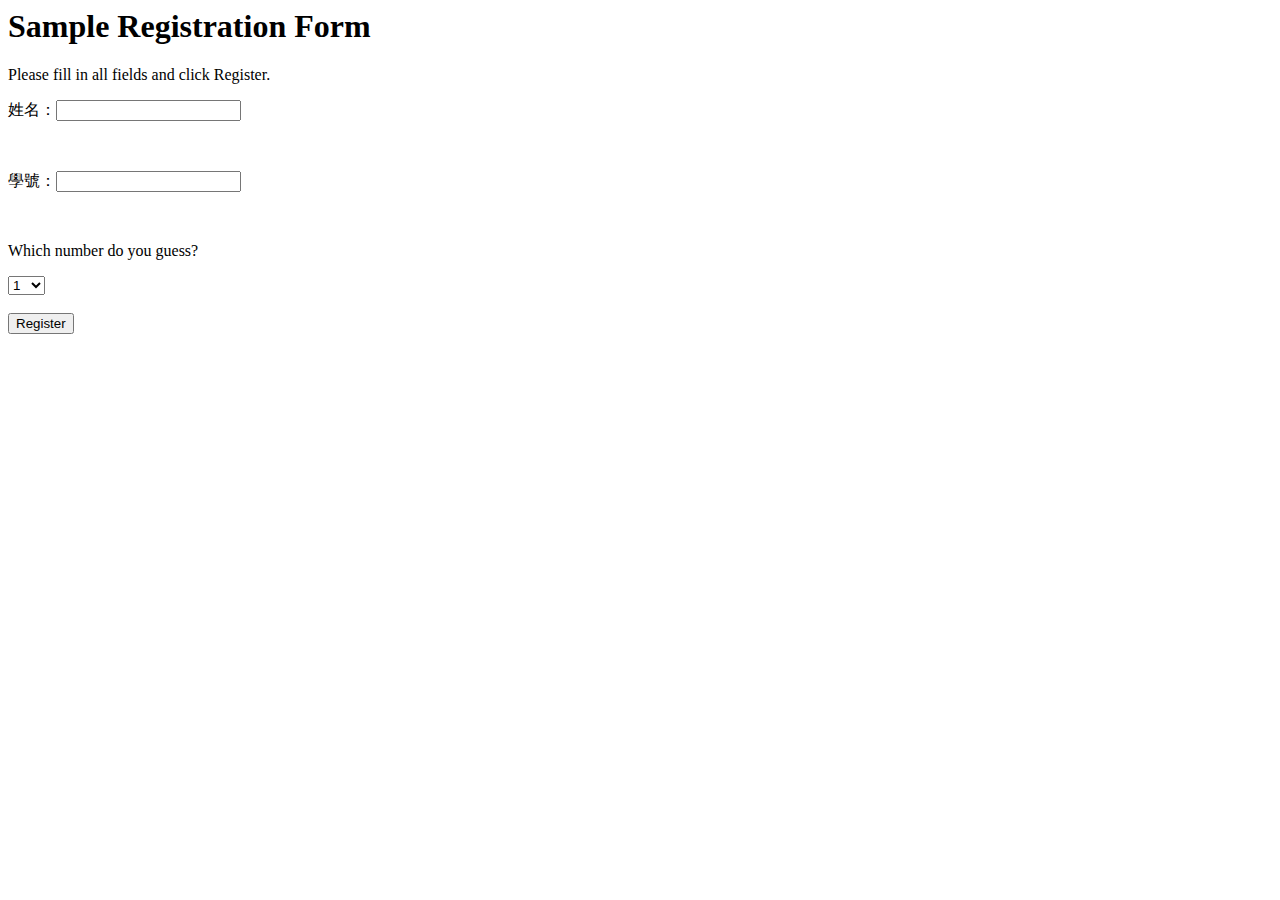
<file: sasuke 拷貝/2.html>
<html>
	<head>
		<meta charset="utf-8">
	</head>
	<body>
		<h1>Sample Registration Form</h1>

		<p>Please fill in all fields and click Register.</p>
		<form action="form.php" method = "post">
		<div>
			<p>姓名：<input type="text" name="username"/>
			</p>
			<br />
			<p>學號：<input type="text" name="usernumber"/>
			</p>
			<br />
			<p>Which number do you guess?</p>
			<select name="number">
				<option value="1">1</option>
				<option value="2">2</option>
				<option value="3">3</option>
				<option value="4">4</option>
				<option value="5">5</option>
				<option value="6">6</option>
				<option value="7">7</option>
				<option value="8">8</option>
				<option value="9">9</option>
				<option value="10">10</option>
				<option value="11">11</option>
				<option value="12">12</option>
			</select>
			<br />
			<br />
			<input type="submit" value="Register" />
		</div>
		</form>
	</body>
</html>
</file>
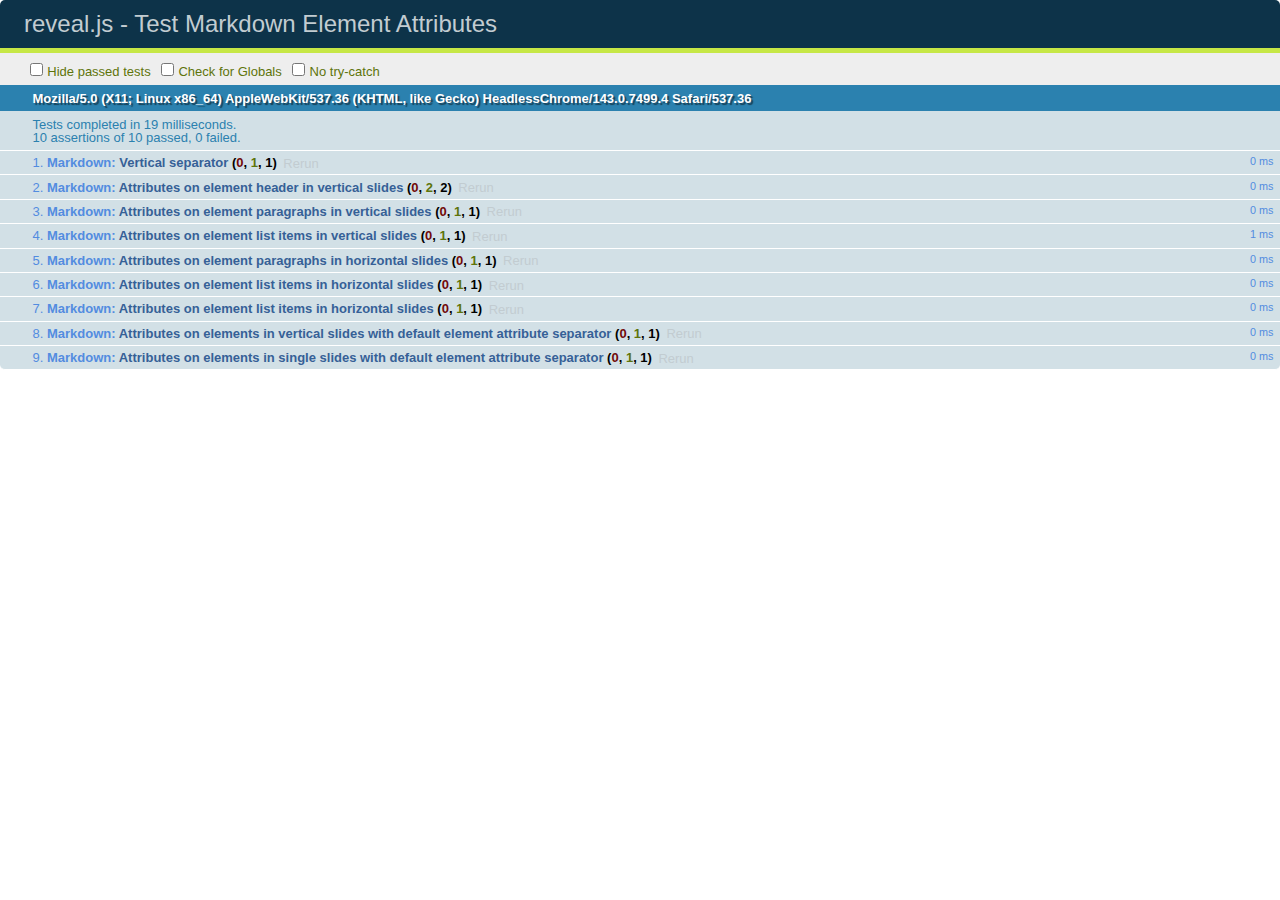
<file: reveal.js-master/test/test-markdown-element-attributes.html>
<!doctype html>
<html lang="en">

	<head>
		<meta charset="utf-8">

		<title>reveal.js - Test Markdown Element Attributes</title>

		<link rel="stylesheet" href="../css/reveal.css">
		<link rel="stylesheet" href="qunit-1.12.0.css">
	</head>

	<body style="overflow: auto;">

		<div id="qunit"></div>
		<div id="qunit-fixture"></div>

		<div class="reveal" style="display: none;">

			<div class="slides">

				<!-- <section data-markdown="example.md" data-separator="^\n\n\n" data-separator-vertical="^\n\n"></section> -->

				<!-- Slides are separated by newline + three dashes + newline, vertical slides identical but two dashes -->
				<section data-markdown data-separator="^\n---\n$" data-separator-vertical="^\n--\n$" data-element-attributes="{_\s*?([^}]+?)}">>
					<script type="text/template">
						## Slide 1.1
						<!-- {_class="fragment fade-out" data-fragment-index="1"} -->

						--

						## Slide 1.2
						<!-- {_class="fragment shrink"} -->

						Paragraph 1
						<!-- {_class="fragment grow"} -->

						Paragraph 2
						<!-- {_class="fragment grow"} -->

						- list item 1 <!-- {_class="fragment grow"} -->
						- list item 2 <!-- {_class="fragment grow"} -->
						- list item 3 <!-- {_class="fragment grow"} -->


						---

						## Slide 2


						Paragraph 1.2  
						multi-line <!-- {_class="fragment highlight-red"} -->

						Paragraph 2.2 <!-- {_class="fragment highlight-red"} -->

						Paragraph 2.3 <!-- {_class="fragment highlight-red"} -->

						Paragraph 2.4 <!-- {_class="fragment highlight-red"} -->

						- list item 1 <!-- {_class="fragment highlight-green"} -->
						- list item 2<!-- {_class="fragment highlight-green"} -->
						- list item 3<!-- {_class="fragment highlight-green"} -->
						- list item 4
						<!-- {_class="fragment highlight-green"} -->
						- list item 5<!-- {_class="fragment highlight-green"} -->

						Test

						![Example Picture](examples/assets/image2.png)
						<!-- {_class="reveal stretch"} -->

					</script>
				</section>



				<section 	data-markdown data-separator="^\n\n\n"
									data-separator-vertical="^\n\n"
									data-separator-notes="^Note:"
									data-charset="utf-8">
					<script type="text/template">
						# Test attributes in Markdown with default separator
						## Slide 1 Def <!-- .element: class="fragment highlight-red" data-fragment-index="1" -->


						## Slide 2 Def
						<!-- .element: class="fragment highlight-red" -->

					</script>
				</section>

				<section data-markdown>
				  <script type="text/template">
					## Hello world
					A paragraph
					<!-- .element: class="fragment highlight-blue" -->
				  </script>
				</section>

				<section data-markdown>
				  <script type="text/template">
					## Hello world

					Multiple  
					Line
					<!-- .element: class="fragment highlight-blue" -->
				  </script>
				</section>

				<section data-markdown>
				  <script type="text/template">
					## Hello world

					Test<!-- .element: class="fragment highlight-blue" -->

					More Test
				  </script>
				</section>


			</div>

		</div>

		<script src="../lib/js/head.min.js"></script>
		<script src="../js/reveal.js"></script>
		<script src="../plugin/markdown/marked.js"></script>
		<script src="../plugin/markdown/markdown.js"></script>
		<script src="qunit-1.12.0.js"></script>

		<script src="test-markdown-element-attributes.js"></script>

	</body>
</html>
</file>
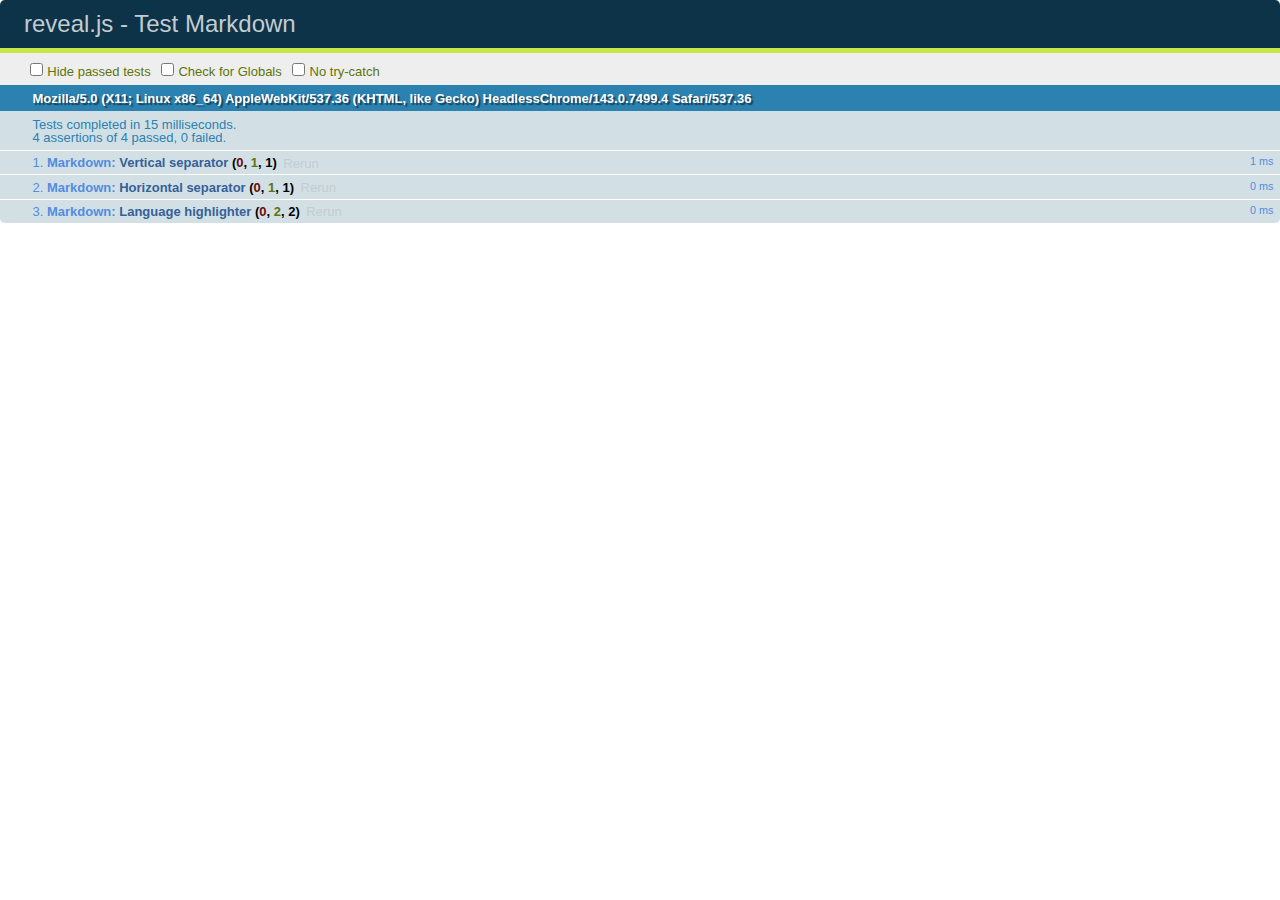
<file: reveal.js-master/test/test-markdown-external.html>
<!doctype html>
<html lang="en">

	<head>
		<meta charset="utf-8">

		<title>reveal.js - Test Markdown</title>

		<link rel="stylesheet" href="../css/reveal.css">
		<link rel="stylesheet" href="qunit-1.12.0.css">
	</head>

	<body style="overflow: auto;">

		<div id="qunit"></div>
  		<div id="qunit-fixture"></div>

		<div class="reveal" style="display: none;">

			<div class="slides">
				<section data-markdown="simple.md" data-separator="^\n\n\n" data-separator-vertical="^\n\n"></section>
			</div>

		</div>

		<script src="../lib/js/head.min.js"></script>
		<script src="../js/reveal.js"></script>
		<script src="../plugin/highlight/highlight.js"></script>
		<script src="../plugin/markdown/marked.js"></script>
		<script src="../plugin/markdown/markdown.js"></script>
		<script src="qunit-1.12.0.js"></script>

		<script src="test-markdown-external.js"></script>

	</body>
</html>
</file>
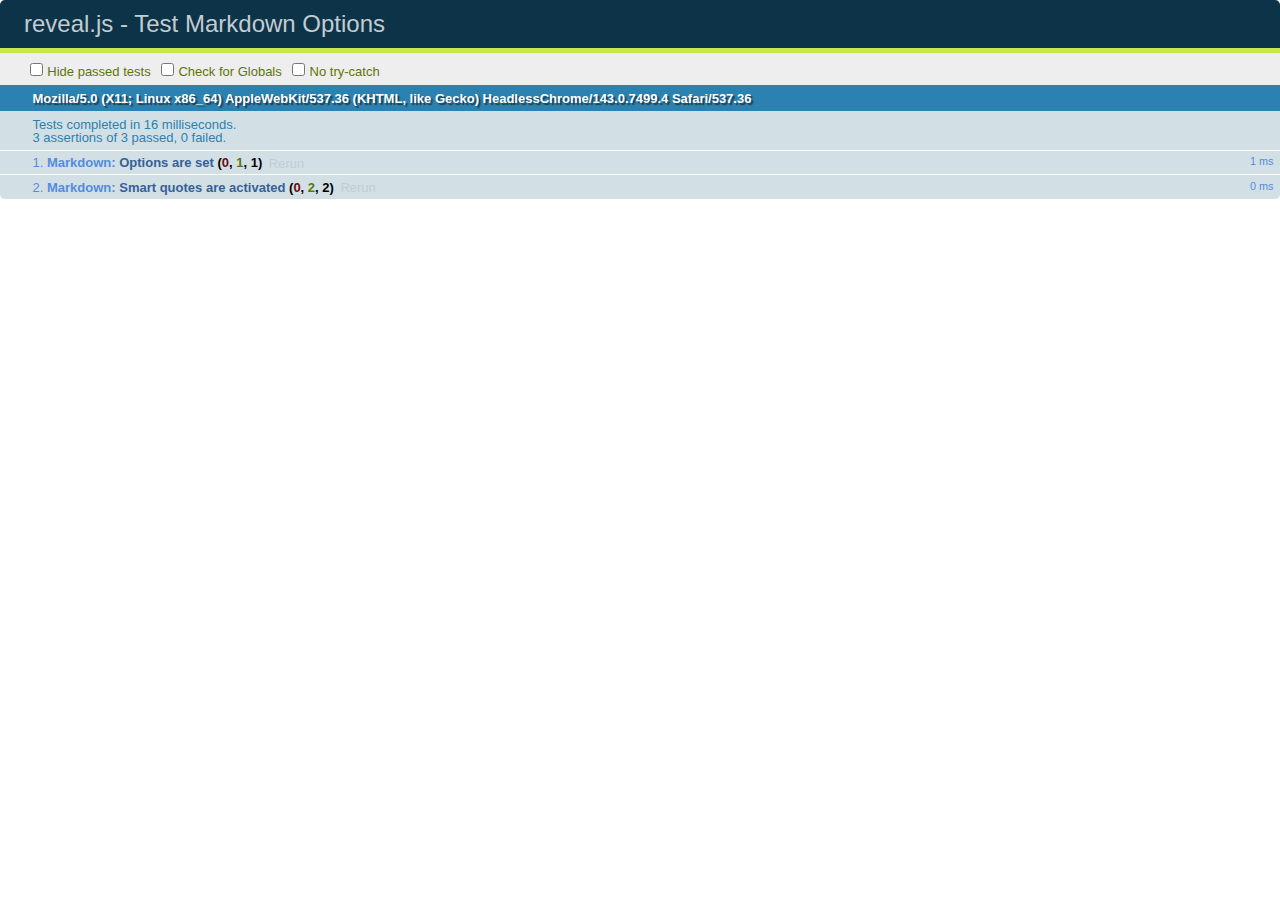
<file: reveal.js-master/test/test-markdown-options.html>
<!doctype html>
<html lang="en">

	<head>
		<meta charset="utf-8">

		<title>reveal.js - Test Markdown Options</title>

		<link rel="stylesheet" href="../css/reveal.css">
		<link rel="stylesheet" href="qunit-1.12.0.css">
	</head>

	<body style="overflow: auto;">

		<div id="qunit"></div>
		<div id="qunit-fixture"></div>

		<div class="reveal" style="display: none;">

			<div class="slides">

				<section data-markdown>
					<script type="text/template">
						## Testing Markdown Options

						This "slide" should contain 'smart' quotes.
					</script>
				</section>

			</div>

		</div>

		<script src="../lib/js/head.min.js"></script>
		<script src="../js/reveal.js"></script>
		<script src="qunit-1.12.0.js"></script>

		<script src="test-markdown-options.js"></script>

	</body>
</html>
</file>
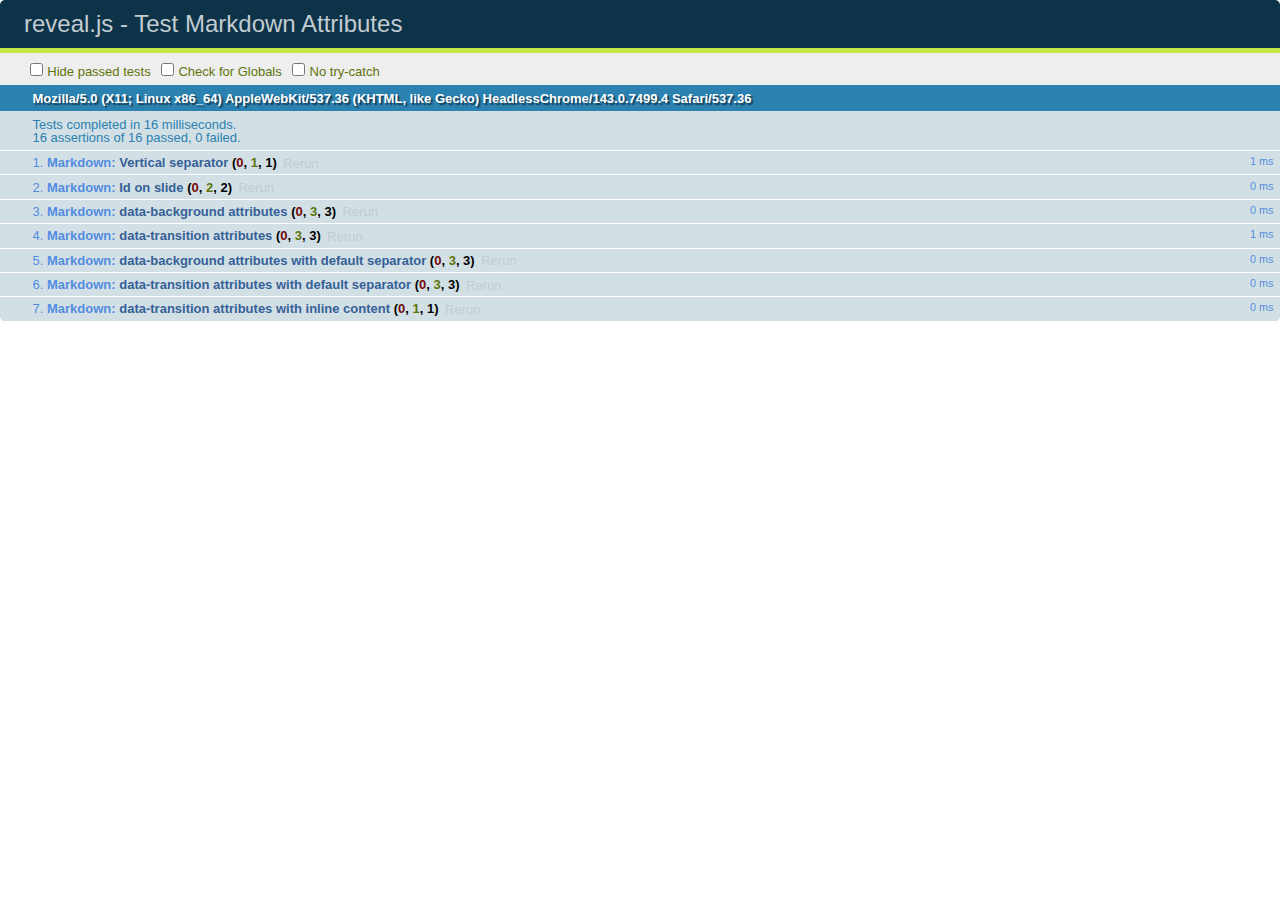
<file: reveal.js-master/test/test-markdown-slide-attributes.html>
<!doctype html>
<html lang="en">

	<head>
		<meta charset="utf-8">

		<title>reveal.js - Test Markdown Attributes</title>

		<link rel="stylesheet" href="../css/reveal.css">
		<link rel="stylesheet" href="qunit-1.12.0.css">
	</head>

	<body style="overflow: auto;">

		<div id="qunit"></div>
		<div id="qunit-fixture"></div>

		<div class="reveal" style="display: none;">

			<div class="slides">

				<!-- <section data-markdown="example.md" data-separator="^\n\n\n" data-separator-vertical="^\n\n"></section> -->

				<!-- Slides are separated by three lines, vertical slides by two lines, attributes are one any line starting with (spaces and) two dashes -->
				<section 	data-markdown data-separator="^\n\n\n"
									data-separator-vertical="^\n\n"
									data-separator-notes="^Note:"
									data-attributes="--\s(.*?)$"
									data-charset="utf-8">
					<script type="text/template">
						# Test attributes in Markdown
						## Slide 1



						## Slide 2
						<!-- -- id="slide2" data-transition="zoom" data-background="#A0C66B" -->


						## Slide 2.1
						<!-- -- data-background="#ff0000" data-transition="fade" -->


						## Slide 2.2
						[Link to Slide2](#/slide2)



						## Slide 3
						<!-- -- data-transition="zoom" data-background="#C6916B" -->



						## Slide 4
					</script>
				</section>

				<section 	data-markdown data-separator="^\n\n\n"
									data-separator-vertical="^\n\n"
									data-separator-notes="^Note:"
									data-charset="utf-8">
					<script type="text/template">
						# Test attributes in Markdown with default separator
						## Slide 1 Def



						## Slide 2 Def
						<!-- .slide: id="slide2def" data-transition="concave" data-background="#A7C66B" -->


						## Slide 2.1 Def
						<!-- .slide: data-background="#f70000" data-transition="page" -->


						## Slide 2.2 Def
						[Link to Slide2](#/slide2def)



						## Slide 3 Def
						<!-- .slide: data-transition="concave" data-background="#C7916B" -->



						## Slide 4
					</script>
				</section>

				<section data-markdown>
					<script type="text/template">
						<!-- .slide: data-background="#ff0000" -->
						## Hello world
					</script>
				</section>

				<section data-markdown>
					<script type="text/template">
						## Hello world
						<!-- .slide: data-background="#ff0000" -->
					</script>
				</section>

				<section data-markdown>
					<script type="text/template">
						## Hello world

						Test
						<!-- .slide: data-background="#ff0000" -->

						More Test
					</script>
				</section>

			</div>

		</div>

		<script src="../lib/js/head.min.js"></script>
		<script src="../js/reveal.js"></script>
		<script src="../plugin/markdown/marked.js"></script>
		<script src="../plugin/markdown/markdown.js"></script>
		<script src="qunit-1.12.0.js"></script>

		<script src="test-markdown-slide-attributes.js"></script>

	</body>
</html>
</file>
<file: reveal.js-master/test/qunit-1.12.0.css>
/**
 * QUnit v1.12.0 - A JavaScript Unit Testing Framework
 *
 * http://qunitjs.com
 *
 * Copyright 2012 jQuery Foundation and other contributors
 * Released under the MIT license.
 * http://jquery.org/license
 */

/** Font Family and Sizes */

#qunit-tests, #qunit-header, #qunit-banner, #qunit-testrunner-toolbar, #qunit-userAgent, #qunit-testresult {
	font-family: "Helvetica Neue Light", "HelveticaNeue-Light", "Helvetica Neue", Calibri, Helvetica, Arial, sans-serif;
}

#qunit-testrunner-toolbar, #qunit-userAgent, #qunit-testresult, #qunit-tests li { font-size: small; }
#qunit-tests { font-size: smaller; }


/** Resets */

#qunit-tests, #qunit-header, #qunit-banner, #qunit-userAgent, #qunit-testresult, #qunit-modulefilter {
	margin: 0;
	padding: 0;
}


/** Header */

#qunit-header {
	padding: 0.5em 0 0.5em 1em;

	color: #8699a4;
	background-color: #0d3349;

	font-size: 1.5em;
	line-height: 1em;
	font-weight: normal;

	border-radius: 5px 5px 0 0;
	-moz-border-radius: 5px 5px 0 0;
	-webkit-border-top-right-radius: 5px;
	-webkit-border-top-left-radius: 5px;
}

#qunit-header a {
	text-decoration: none;
	color: #c2ccd1;
}

#qunit-header a:hover,
#qunit-header a:focus {
	color: #fff;
}

#qunit-testrunner-toolbar label {
	display: inline-block;
	padding: 0 .5em 0 .1em;
}

#qunit-banner {
	height: 5px;
}

#qunit-testrunner-toolbar {
	padding: 0.5em 0 0.5em 2em;
	color: #5E740B;
	background-color: #eee;
	overflow: hidden;
}

#qunit-userAgent {
	padding: 0.5em 0 0.5em 2.5em;
	background-color: #2b81af;
	color: #fff;
	text-shadow: rgba(0, 0, 0, 0.5) 2px 2px 1px;
}

#qunit-modulefilter-container {
	float: right;
}

/** Tests: Pass/Fail */

#qunit-tests {
	list-style-position: inside;
}

#qunit-tests li {
	padding: 0.4em 0.5em 0.4em 2.5em;
	border-bottom: 1px solid #fff;
	list-style-position: inside;
}

#qunit-tests.hidepass li.pass, #qunit-tests.hidepass li.running  {
	display: none;
}

#qunit-tests li strong {
	cursor: pointer;
}

#qunit-tests li a {
	padding: 0.5em;
	color: #c2ccd1;
	text-decoration: none;
}
#qunit-tests li a:hover,
#qunit-tests li a:focus {
	color: #000;
}

#qunit-tests li .runtime {
	float: right;
	font-size: smaller;
}

.qunit-assert-list {
	margin-top: 0.5em;
	padding: 0.5em;

	background-color: #fff;

	border-radius: 5px;
	-moz-border-radius: 5px;
	-webkit-border-radius: 5px;
}

.qunit-collapsed {
	display: none;
}

#qunit-tests table {
	border-collapse: collapse;
	margin-top: .2em;
}

#qunit-tests th {
	text-align: right;
	vertical-align: top;
	padding: 0 .5em 0 0;
}

#qunit-tests td {
	vertical-align: top;
}

#qunit-tests pre {
	margin: 0;
	white-space: pre-wrap;
	word-wrap: break-word;
}

#qunit-tests del {
	background-color: #e0f2be;
	color: #374e0c;
	text-decoration: none;
}

#qunit-tests ins {
	background-color: #ffcaca;
	color: #500;
	text-decoration: none;
}

/*** Test Counts */

#qunit-tests b.counts                       { color: black; }
#qunit-tests b.passed                       { color: #5E740B; }
#qunit-tests b.failed                       { color: #710909; }

#qunit-tests li li {
	padding: 5px;
	background-color: #fff;
	border-bottom: none;
	list-style-position: inside;
}

/*** Passing Styles */

#qunit-tests li li.pass {
	color: #3c510c;
	background-color: #fff;
	border-left: 10px solid #C6E746;
}

#qunit-tests .pass                          { color: #528CE0; background-color: #D2E0E6; }
#qunit-tests .pass .test-name               { color: #366097; }

#qunit-tests .pass .test-actual,
#qunit-tests .pass .test-expected           { color: #999999; }

#qunit-banner.qunit-pass                    { background-color: #C6E746; }

/*** Failing Styles */

#qunit-tests li li.fail {
	color: #710909;
	background-color: #fff;
	border-left: 10px solid #EE5757;
	white-space: pre;
}

#qunit-tests > li:last-child {
	border-radius: 0 0 5px 5px;
	-moz-border-radius: 0 0 5px 5px;
	-webkit-border-bottom-right-radius: 5px;
	-webkit-border-bottom-left-radius: 5px;
}

#qunit-tests .fail                          { color: #000000; background-color: #EE5757; }
#qunit-tests .fail .test-name,
#qunit-tests .fail .module-name             { color: #000000; }

#qunit-tests .fail .test-actual             { color: #EE5757; }
#qunit-tests .fail .test-expected           { color: green;   }

#qunit-banner.qunit-fail                    { background-color: #EE5757; }


/** Result */

#qunit-testresult {
	padding: 0.5em 0.5em 0.5em 2.5em;

	color: #2b81af;
	background-color: #D2E0E6;

	border-bottom: 1px solid white;
}
#qunit-testresult .module-name {
	font-weight: bold;
}

/** Fixture */

#qunit-fixture {
	position: absolute;
	top: -10000px;
	left: -10000px;
	width: 1000px;
	height: 1000px;
}
</file>
